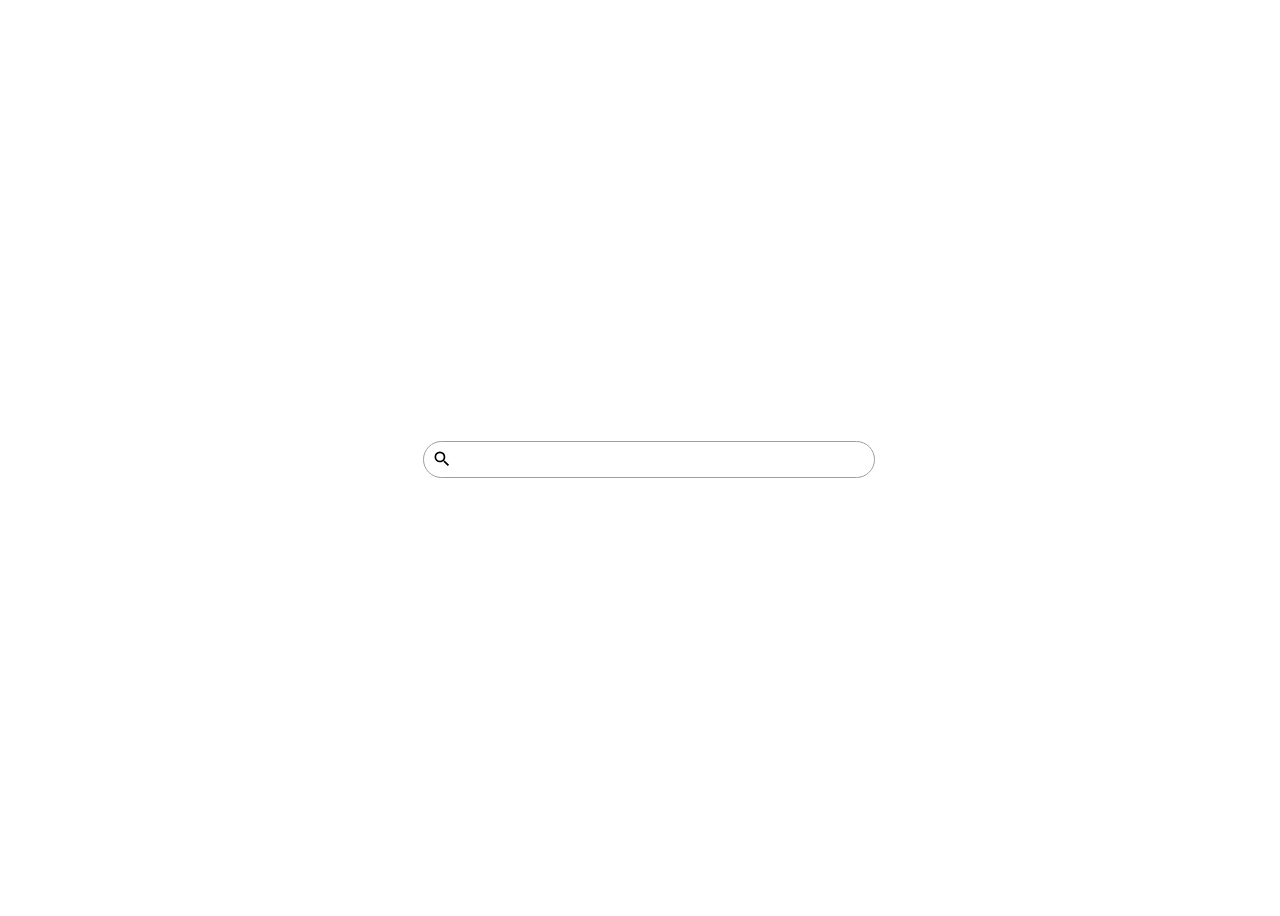
<file: center-1.html>
<!DOCTYPE html>
<html lang="en">
<head>
  <meta charset="UTF-8">
  <meta http-equiv="X-UA-Compatible" content="IE=edge">
  <meta name="viewport" content="width=device-width, initial-scale=1.0">
  <title>Document</title>
  <link rel="stylesheet" href="./styles-1.css">
</head>
<body>
  <main id="main-content">
    <section class="google-homepage">
      <div class="search-container">
        <div class="search-bar">
          <div class="search-image-container">
            <svg focusable="false" xmlns="http://www.w3.org/2000/svg" viewBox="0 0 24 24"><path d="M15.5 14h-.79l-.28-.27A6.471 6.471 0 0 0 16 9.5 6.5 6.5 0 1 0 9.5 16c1.61 0 3.09-.59 4.23-1.57l.27.28v.79l5 4.99L20.49 19l-4.99-5zm-6 0C7.01 14 5 11.99 5 9.5S7.01 5 9.5 5 14 7.01 14 9.5 11.99 14 9.5 14z"></path></svg>
          </div>
          <input type="text">
        </div>
      </div>
    </section>
  </main>
</body>
</html>
</file>
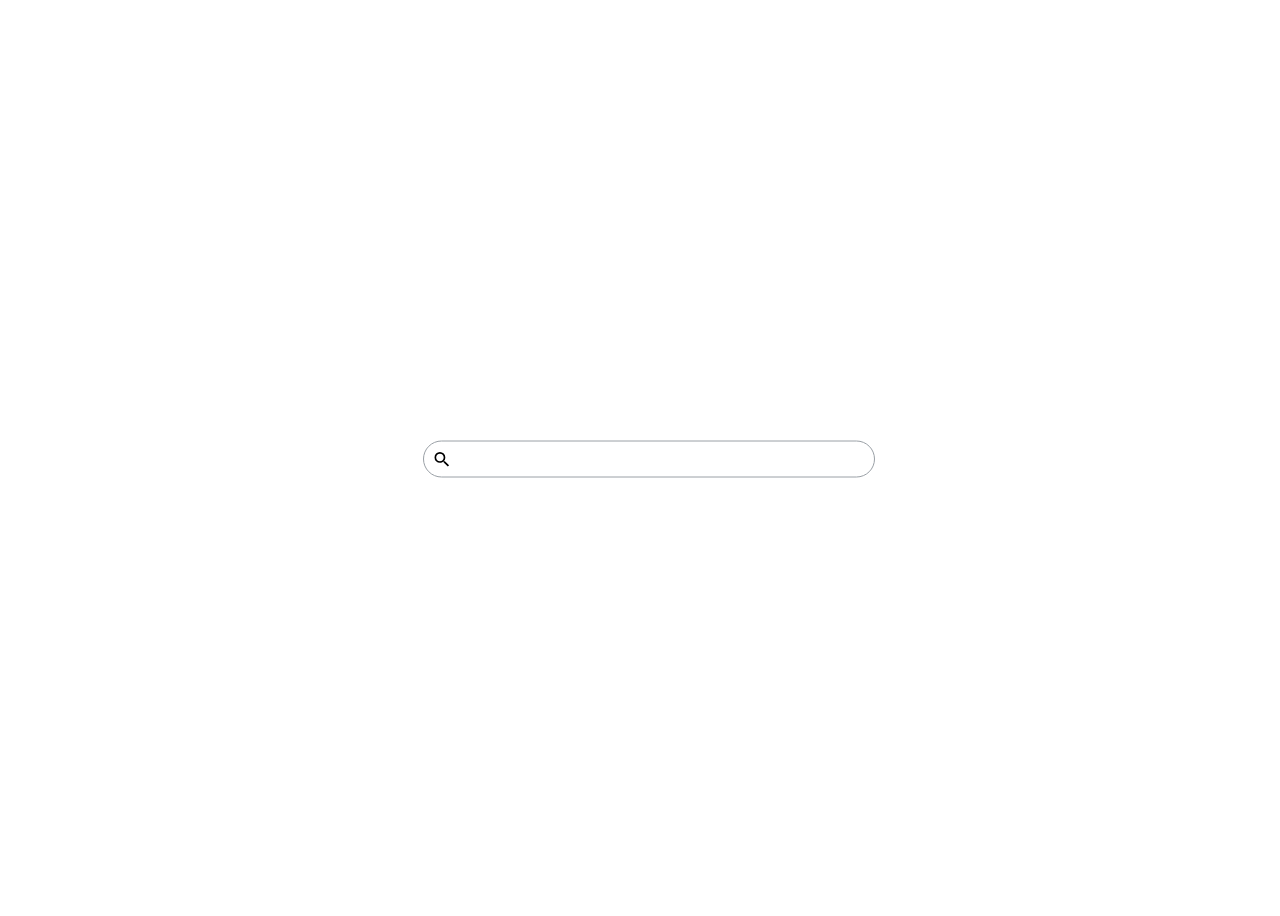
<file: center-2.html>
<!DOCTYPE html>
<html lang="en">
<head>
  <meta charset="UTF-8">
  <meta http-equiv="X-UA-Compatible" content="IE=edge">
  <meta name="viewport" content="width=device-width, initial-scale=1.0">
  <title>Document</title>
  <link rel="stylesheet" href="./styles-2.css">
</head>
<body>
  <main id="main-content">
    <section class="google-homepage">
      <div class="search-container">
        <div class="search-bar">
          <div class="search-image-container">
            <svg focusable="false" xmlns="http://www.w3.org/2000/svg" viewBox="0 0 24 24"><path d="M15.5 14h-.79l-.28-.27A6.471 6.471 0 0 0 16 9.5 6.5 6.5 0 1 0 9.5 16c1.61 0 3.09-.59 4.23-1.57l.27.28v.79l5 4.99L20.49 19l-4.99-5zm-6 0C7.01 14 5 11.99 5 9.5S7.01 5 9.5 5 14 7.01 14 9.5 11.99 14 9.5 14z"></path></svg>
          </div>
          <input type="text">
        </div>
      </div>
    </section>
  </main>
</body>
</html>
</file>
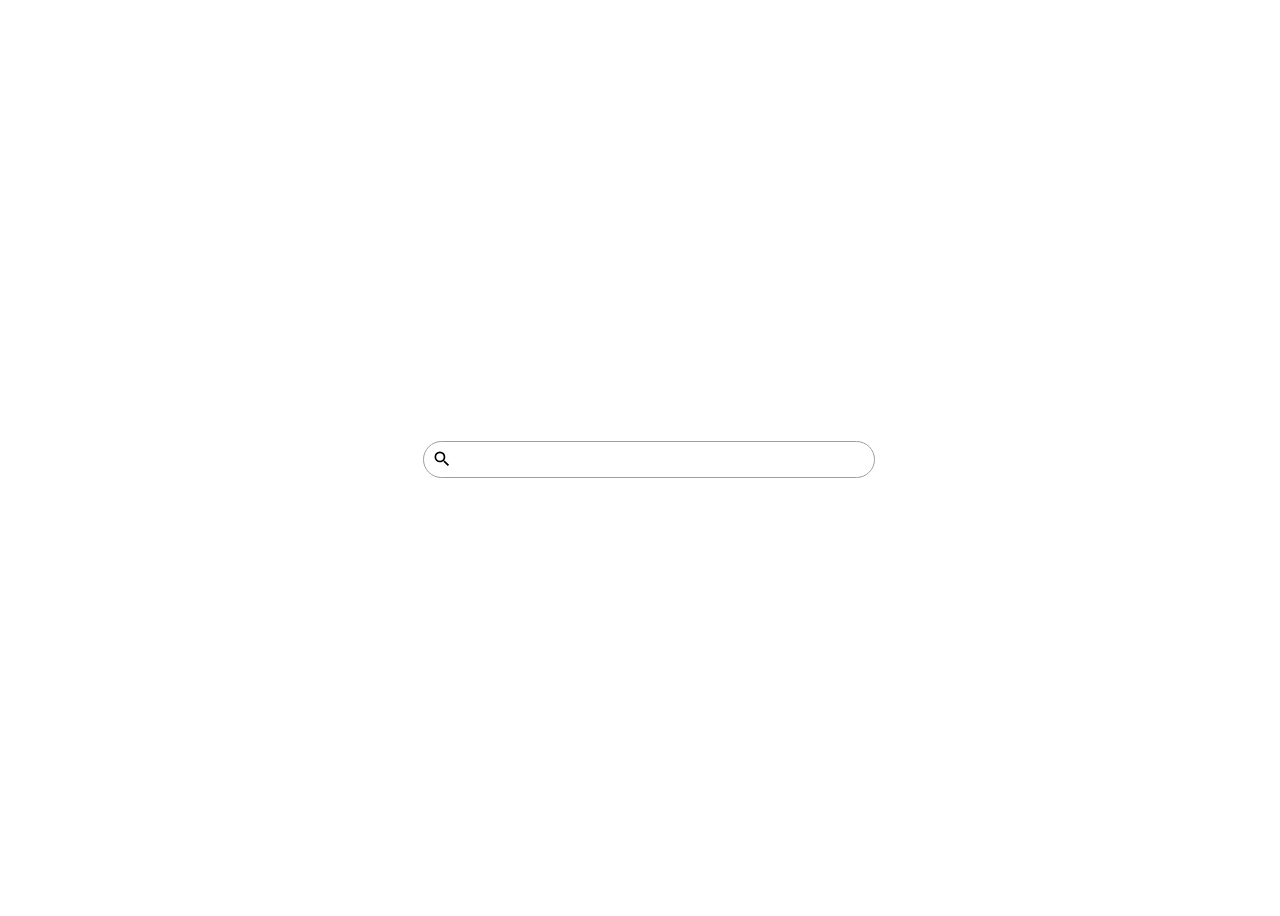
<file: center-3.html>
<!DOCTYPE html>
<html lang="en">
<head>
  <meta charset="UTF-8">
  <meta http-equiv="X-UA-Compatible" content="IE=edge">
  <meta name="viewport" content="width=device-width, initial-scale=1.0">
  <title>Document</title>
  <link rel="stylesheet" href="./styles-3.css">
</head>
<body>
  <main id="main-content">
    <section class="google-homepage">
      <div class="search-container">
        <div class="search-bar">
          <div class="search-image-container">
            <svg focusable="false" xmlns="http://www.w3.org/2000/svg" viewBox="0 0 24 24"><path d="M15.5 14h-.79l-.28-.27A6.471 6.471 0 0 0 16 9.5 6.5 6.5 0 1 0 9.5 16c1.61 0 3.09-.59 4.23-1.57l.27.28v.79l5 4.99L20.49 19l-4.99-5zm-6 0C7.01 14 5 11.99 5 9.5S7.01 5 9.5 5 14 7.01 14 9.5 11.99 14 9.5 14z"></path></svg>
          </div>
          <input type="text">
        </div>
      </div>
    </section>
  </main>
</body>
</html>
</file>
<file: styles-1.css>
.google-homepage {
  display: flex;
  justify-content: center;
  align-items: center;
  
  /*left: 50em nor 50% don't work*/
}
.search-container {  
  /* margin: 0 auto; */

  /* this margin style above will do the same visually as having */
  /* display: flex; */
  /* justify-content: center; */
  /* on your parent element. usually flex-box is preferable */
}



.google-homepage {
  height: 100vh; /* vh == view height */
  width: 100vw; /* vw == view width */
}
.search-container {
  width: 450px;
  height: 35px;
}
.search-bar {
  position: relative;
  width: 100%;
  border: 1.5px solid #9aa0a6;
  border-radius: 25px;
  height: 100%;
  
}
.search-image-container {
  height: 20px;
  width: 20px;
  position: absolute;
  top: 50%;
  transform: translateY(-50%);
  left: 8px;
}
input {
  width: 80%;
  margin-left: 36px;
  padding: 4px 2px;
  border: 0;
  outline: 0;
  /* text-align: center doesn't work*/
}
</file>
<file: styles-2.css>
.google-homepage {
  position: relative; /* parent element is assigned position relative, as the child will be positioned 'relative' to it. 
  
  if this isn't assigned a value of relative then the positioned absolute child will refer to the top level <body> element */
}
.search-container {
  position: absolute; /* child element is assigned position absolute */
  top: 50%;
  left: 50%;
  transform: translate(-50%, -50%); /* this line and two lines above are for a centering trick, see more here: https://www.w3schools.com/css/css_align.asp */ 
}




.google-homepage {
  height: 100vh; /* vh == view height */
  width: 100vw; /* vw == view width */
}
.search-container {
  width: 450px;
  height: 35px;
}
.search-bar {
  position: relative;
  width: 100%;
  border: 1.5px solid #9aa0a6;
  border-radius: 25px;
  height: 100%;
  display: flex;
  align-items: center;
}
.search-image-container {
  height: 20px;
  width: 20px;
  position: absolute;
  top: 50%;
  transform: translateY(-50%);
  left: 8px;
}
input {
  width: 80%;
  margin-left: 36px;
  padding: 4px 2px;
  border: 0;
  outline: 0;
}
</file>
<file: styles-3.css>
.google-homepage {
  display: flex;
  flex-direction: column;
  justify-content: center;
}
.search-container {
  margin: 0 auto; 
}



.google-homepage {
  height: 100vh; /* vh == view height */
  width: 100vw; /* vw == view width */
}
.search-container {
  width: 450px;
  height: 35px;
}
.search-bar {
  position: relative;
  width: 100%;
  border: 1.5px solid #9aa0a6;
  border-radius: 25px;
  height: 100%;
  display: flex;
  align-items: center;
}
.search-image-container {
  height: 20px;
  width: 20px;
  position: absolute;
  top: 50%;
  transform: translateY(-50%);
  left: 8px;
}
input {
  width: 80%;
  margin-left: 36px;
  padding: 4px 2px;
  border: 0;
  outline: 0;
}
</file>
